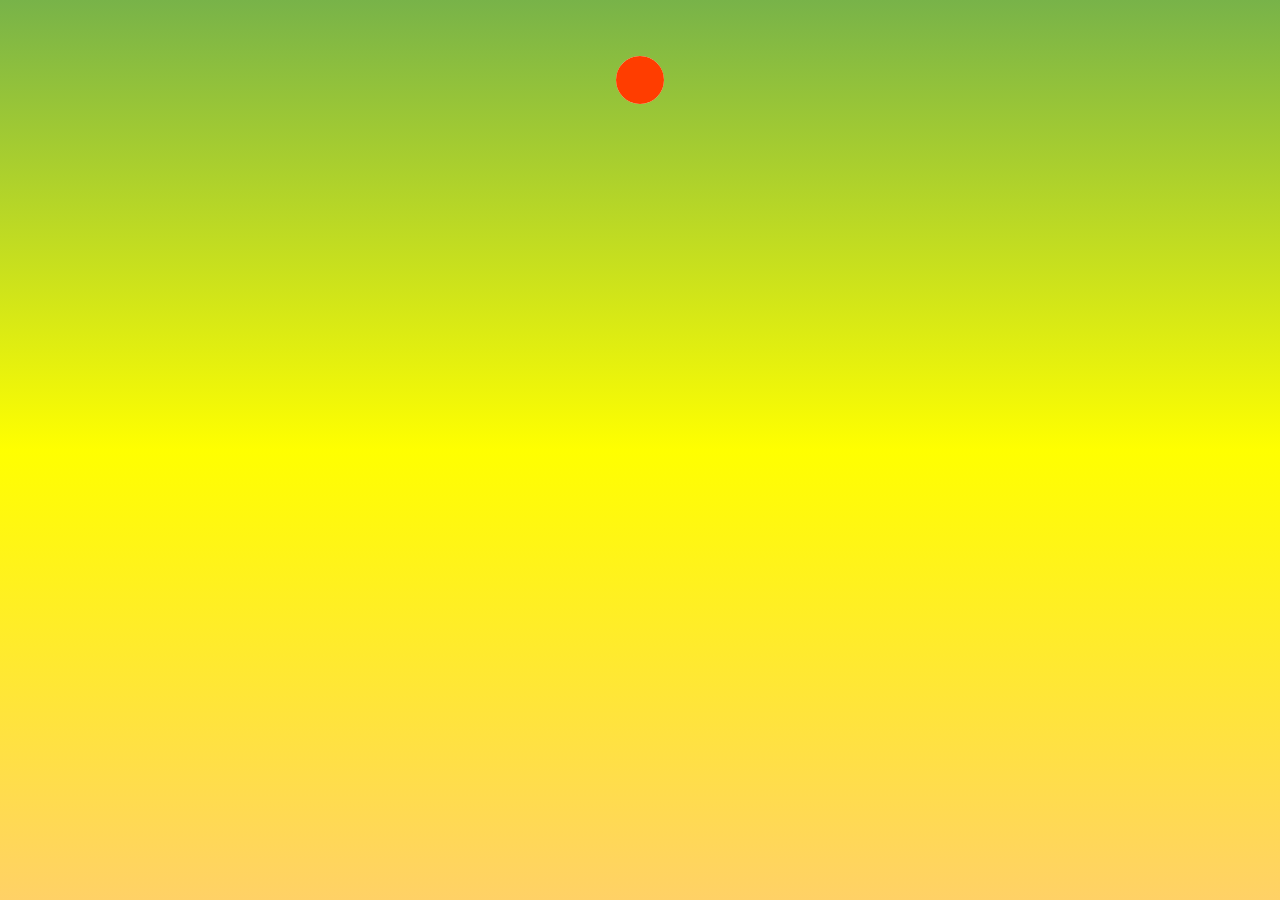
<file: favourite.html>
<!DOCTYPE html>
<html lang="en">

<head>
    <meta charset="UTF-8">
    <meta name="viewport" content="width=device-width, initial-scale=1.0">
    <title>Favourite Page</title>
    <link rel="preconnect" href="https://fonts.googleapis.com">
    <link rel="shortcut icon" href="Static/noodles.jpg" type="image/x-icon">
    <link rel="preconnect" href="https://fonts.gstatic.com" crossorigin>
    <link href="https://fonts.googleapis.com/css2?family=Quicksand:wght@300..700&display=swap" rel="stylesheet">
    <link rel="stylesheet" href="favourite.css">
</head>

<body>

    <div id="loadingSection">

        <span class="loader"></span>
    </div>

    <div id="wrapperpage">
        <!-- <div class="cards">
            <div class="imageClass">
                <img src="Static/noodles.jpg" alt="">
            </div>
            <div class="textArea">
                <div class="mealName">
                    <h2>maggie</h2>
                </div>
                <div class="instruction">
                    <h3>Lorem ipsum dolor sit amet consectetur adipisicing elit. Voluptatem perferendis magni, delectus,
                        qui maxime, nam tempora cumque autem at ipsa cupiditate perspiciatis inventore. Ad aliquam,
                        natus labore eius ex architecto.</h3>
                </div>
            </div>
            <div class="buttonArea">
                <button class="DeleteButton">Delete</button>
            </div>
        </div> -->


     


    </div>

    <script src="favourite.js"></script>
</body>

</html>
</file>
<file: favourite.css>
* {
    padding: 0;
    margin: 0;
    font-family: "Quicksand", sans-serif;
    font-optical-sizing: auto;
    font-weight: 600;
    font-style: normal;
}

html, body {
    height: 100vh;
    width: 100%;
    background: linear-gradient(to bottom, #78b349, yellow, #ffd166);

   
}

#wrapperpage {
    height: 100vh;
    width: 100%;
    margin: 0;
    
}

.cards {
    display: flex;
    justify-content: space-around;
    align-items: center;
    padding: 2rem 2rem;
}

.imageClass {
    height: 20%;
    width: 20%;
    box-shadow: 0px 0px 6px 4px #111;
}

.imageClass img {
    height: 100%;
    width: 100%;
    box-shadow: 0px 0px 6px 4px #111;
}

.instruction {
    width: 100%;
}

.textArea {
    width: 50%;
}

.DeleteButton {
    height: 3rem;
    width: 6rem;
    cursor: pointer;
}

h3{
    height: 10rem;
    overflow-y: scroll;
}

#loadingSection {
    width: 100%;
    height: 10rem;
    display: flex;
    justify-content: center;
    align-items: center;
    visibility: hidden;
    position: absolute;
    visibility: visible;
    
}
.loader {
    width: 48px;
    height: 48px;
    border-radius: 50%;
    position: relative;
    transform: rotate(45deg);
    background: #fff;
}

.loader::before {
    content: "";
    box-sizing: border-box;
    position: absolute;
    inset: 0px;
    border-radius: 50%;
    border: 24px solid #FF3D00;
    animation: prixClipFix 2s infinite linear;
}
@keyframes prixClipFix {
    0% {
        clip-path: polygon(50% 50%, 0 0, 0 0, 0 0, 0 0, 0 0)
    }

    25% {
        clip-path: polygon(50% 50%, 0 0, 100% 0, 100% 0, 100% 0, 100% 0)
    }

    50% {
        clip-path: polygon(50% 50%, 0 0, 100% 0, 100% 100%, 100% 100%, 100% 100%)
    }

    75% {
        clip-path: polygon(50% 50%, 0 0, 100% 0, 100% 100%, 0 100%, 0 100%)
    }

    100% {
        clip-path: polygon(50% 50%, 0 0, 100% 0, 100% 100%, 0 100%, 0 0)
    }
}
</file>
